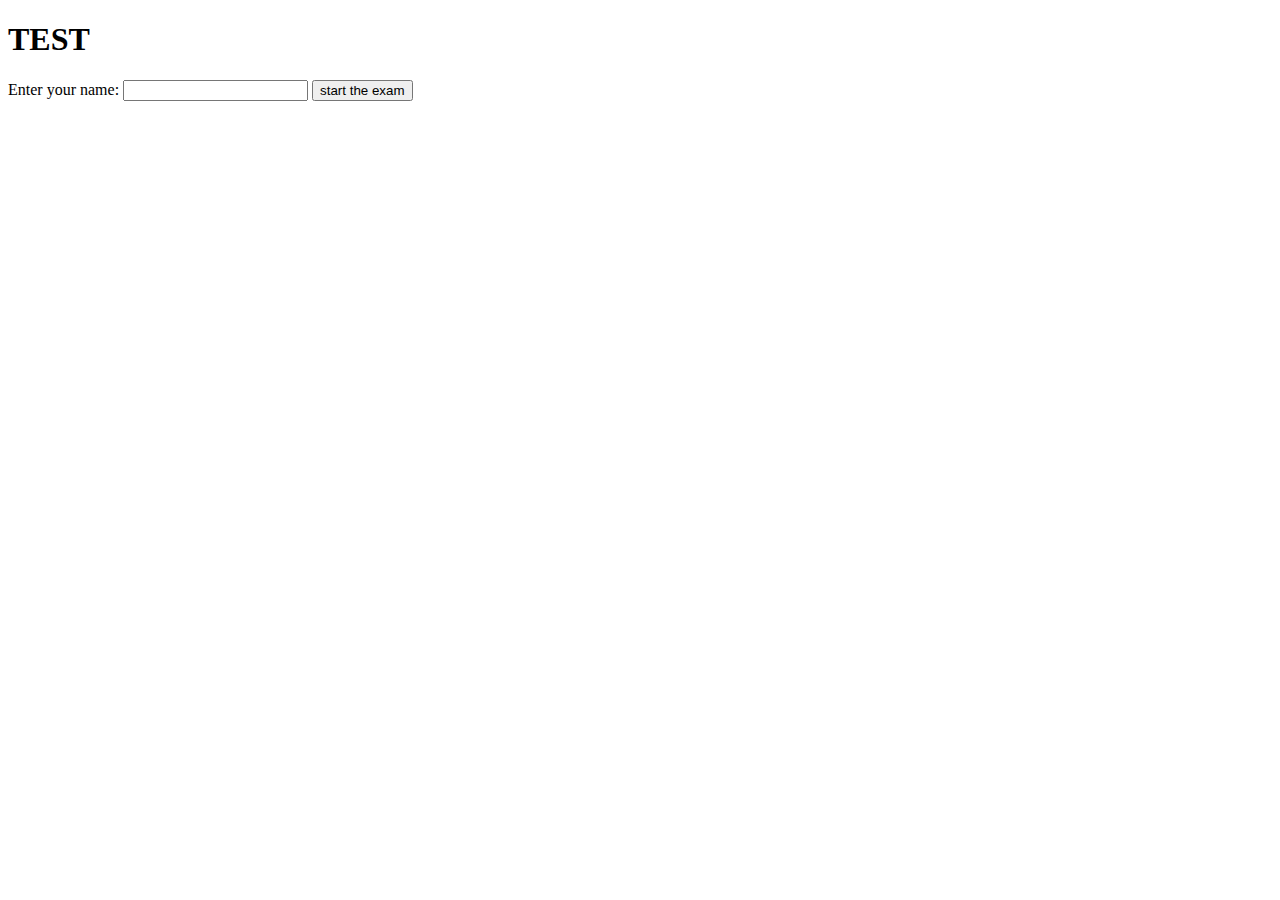
<file: exc2/index.html>
<!DOCTYPE html>
<html lang="en">
<head>
    <meta charset="UTF-8">
    <meta name="viewport" content="width=device-width, initial-scale=1.0">
    <meta http-equiv="X-UA-Compatible" content="ie=edge">
    <title>java script-classes</title>
</head>
<body>
    <h1>TEST</h1>
    <label for="studentName">Enter your name:</label>
    <input name="studentName" id="studentName" type="text"></input>
    <button id="buttonStart">start the exam</button>
    <script src="index.js"></script>
</body>
</html>
</file>
